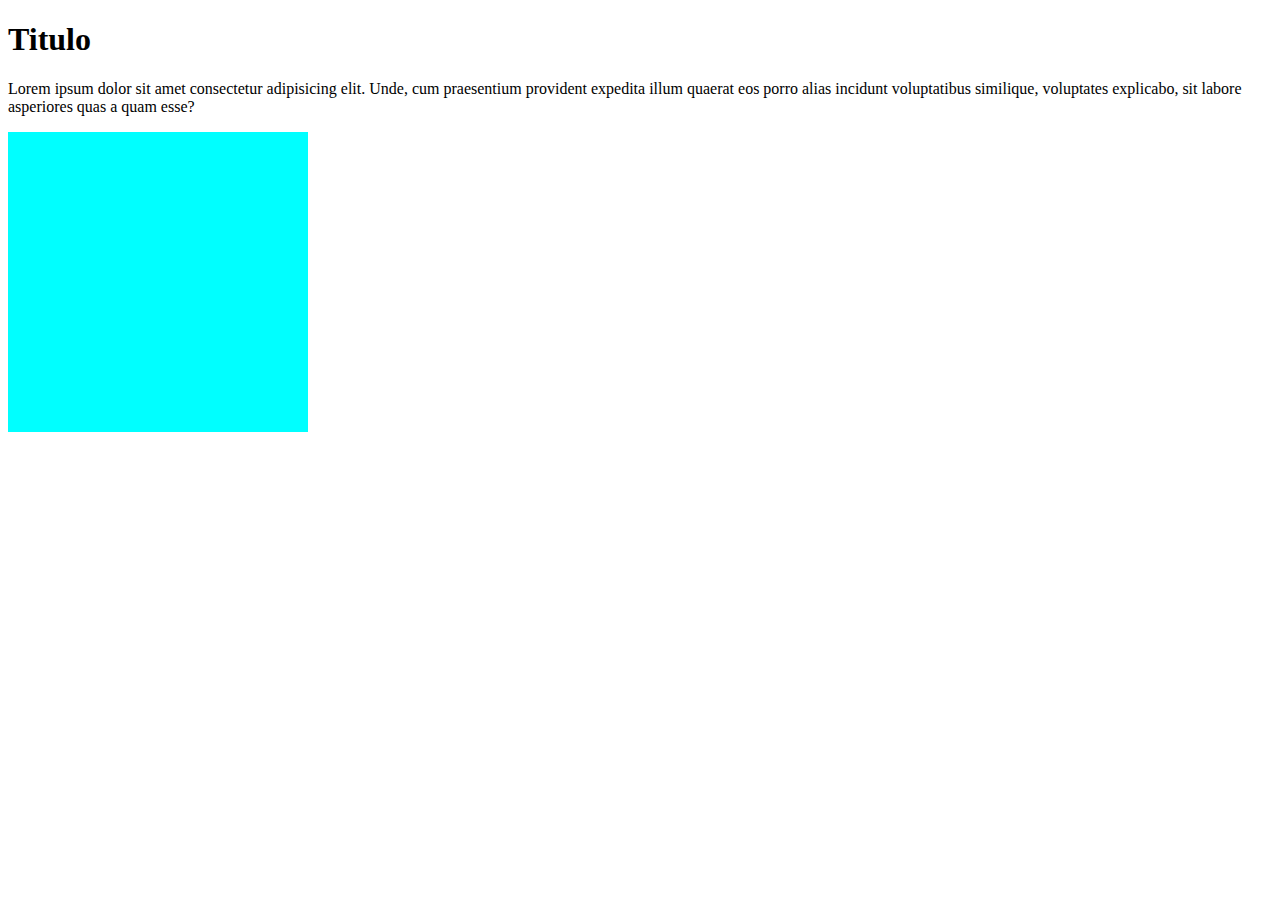
<file: lorem.html>
<!DOCTYPE html>
<html lang="pt-br">
    <meta charset="utf-8">
    <meta name="viewport" content="width=device-width, initial-scale=1.0">
    <title>lorem</title>
    <style>
      
        main{
            min-width: 320px;
        }
        div{
            width: 300px;
            height: 300px;
            background-color: aqua;
            border-inline-color: black;
        }
        
    </style>
</head>
<body>
    <main>
        <h1>Titulo</h1>
        <p>Lorem ipsum dolor sit amet consectetur adipisicing elit. Unde, cum praesentium provident expedita illum quaerat eos porro alias incidunt voluptatibus similique, voluptates explicabo, sit labore asperiores quas a quam esse?</p>
    </main>
    <div>

    </div>

</body>
</file>
